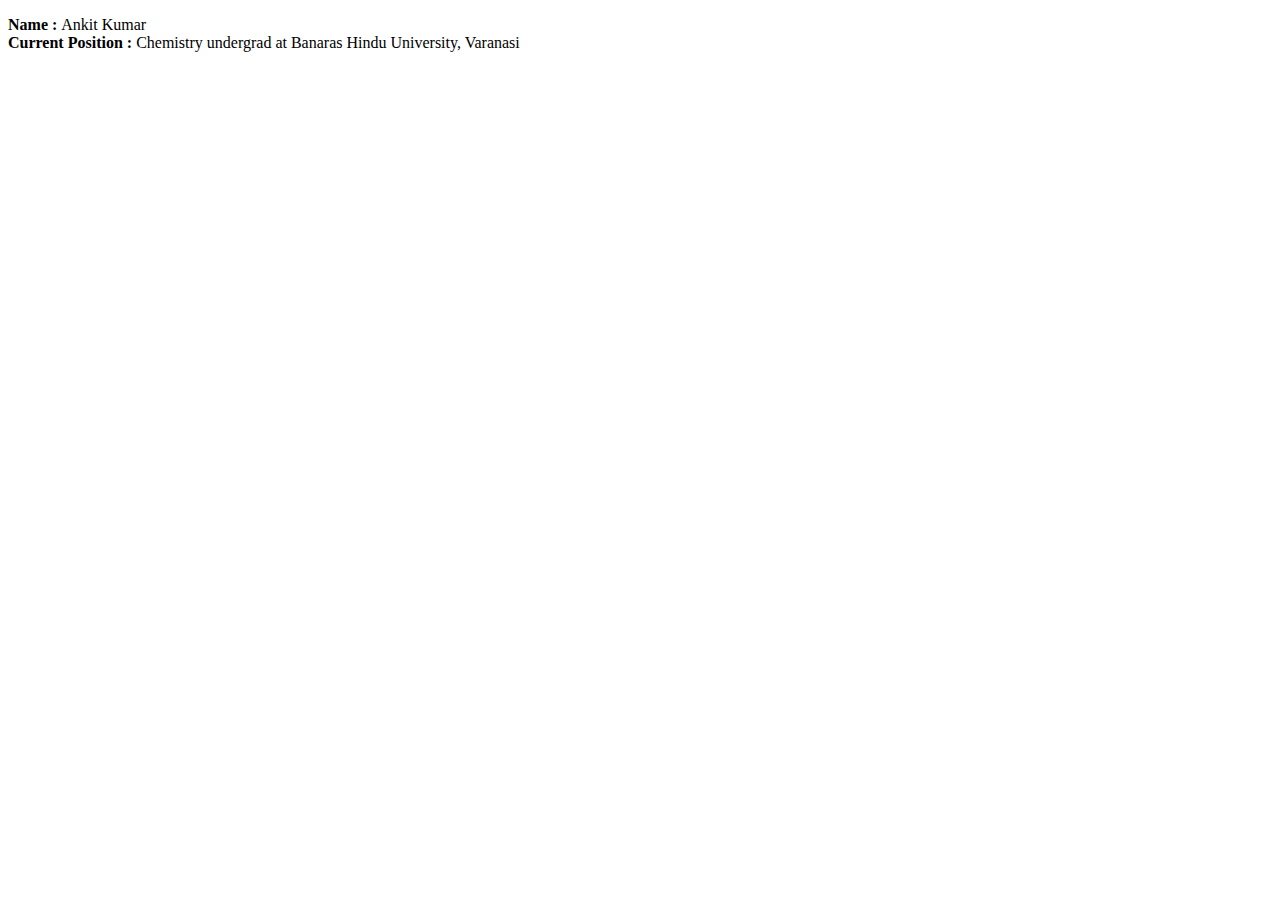
<file: About-me.html>
<!DOCTYPE html>
<html lang="en">
<head>
    <meta charset="UTF-8">
    <meta http-equiv="X-UA-Compatible" content="IE=edge">
    <meta name="viewport" content="width=device-width, initial-scale=1.0">
    <title>Document</title>
</head>
<body>
    <p><strong>Name : </strong>Ankit Kumar<br>
        <strong>Current Position :</strong> Chemistry undergrad at 
        Banaras Hindu University, Varanasi
    </p>
    
</body>
</html>
</file>
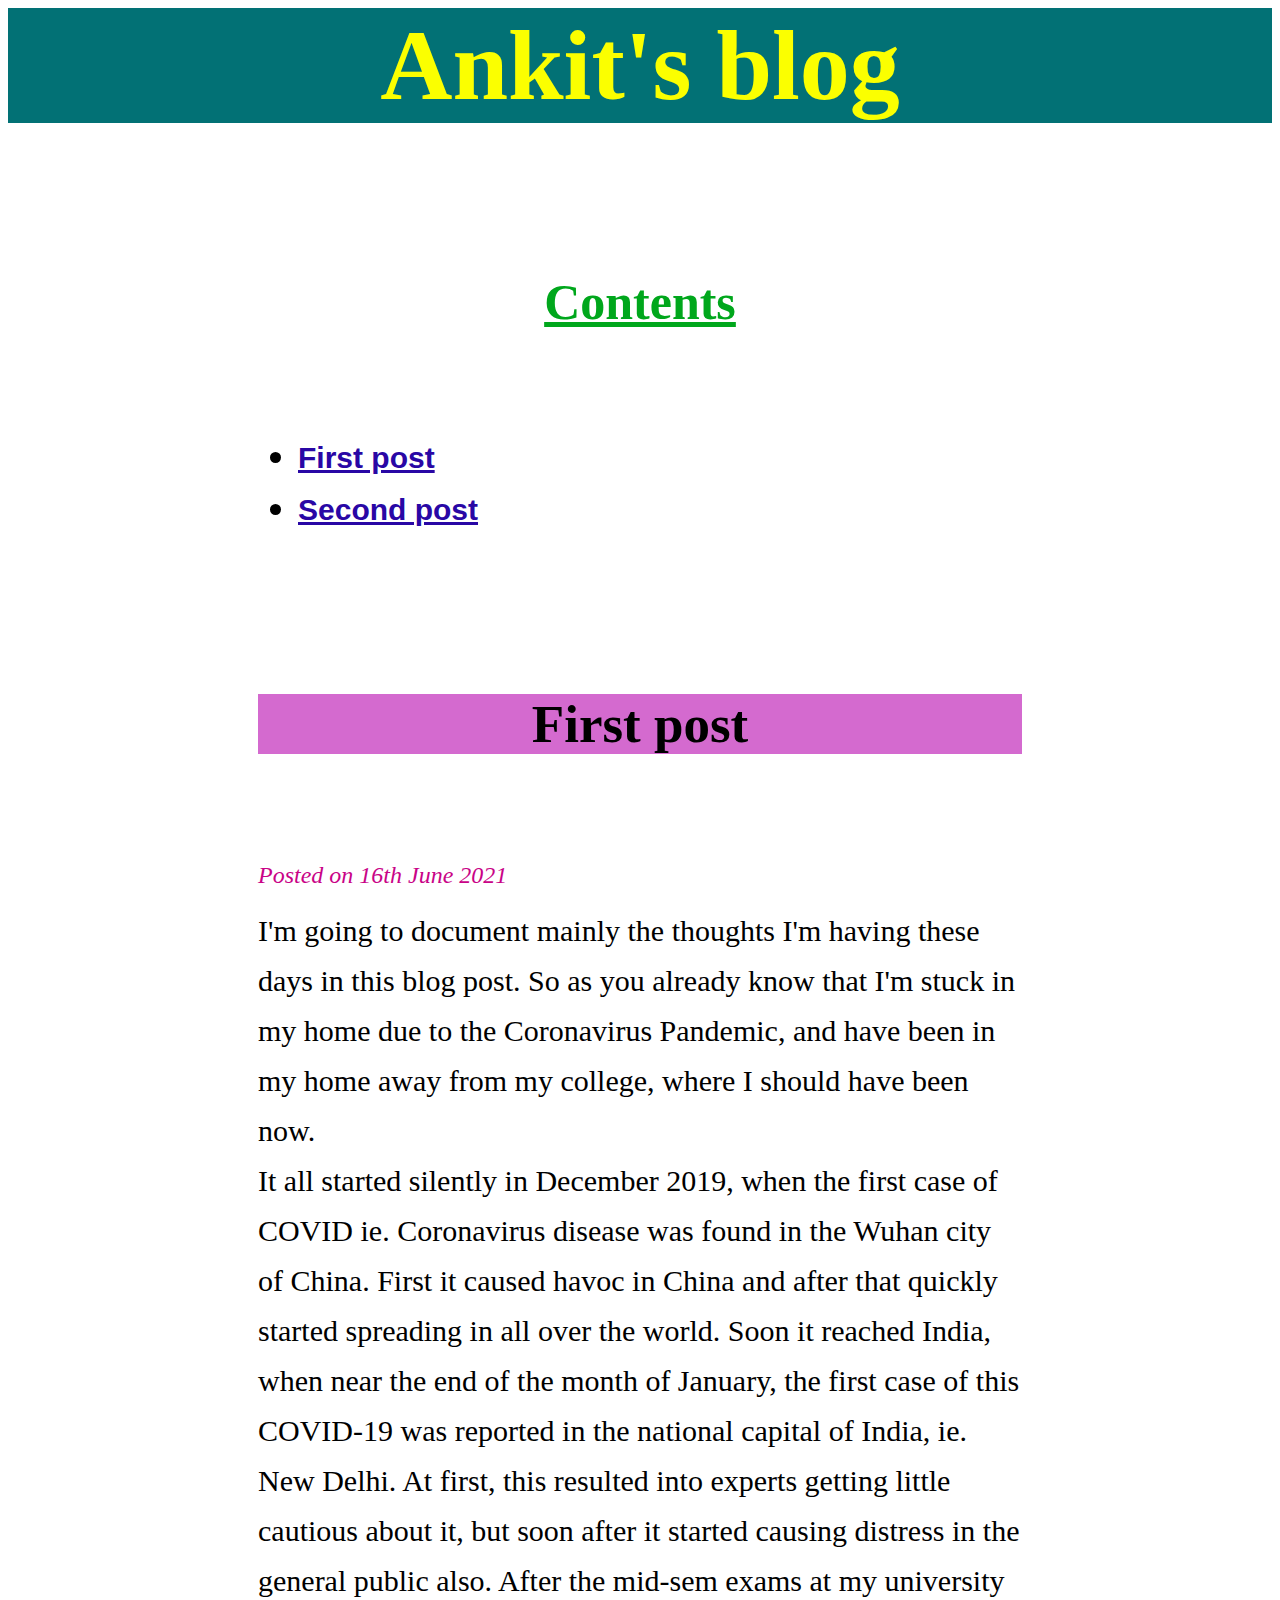
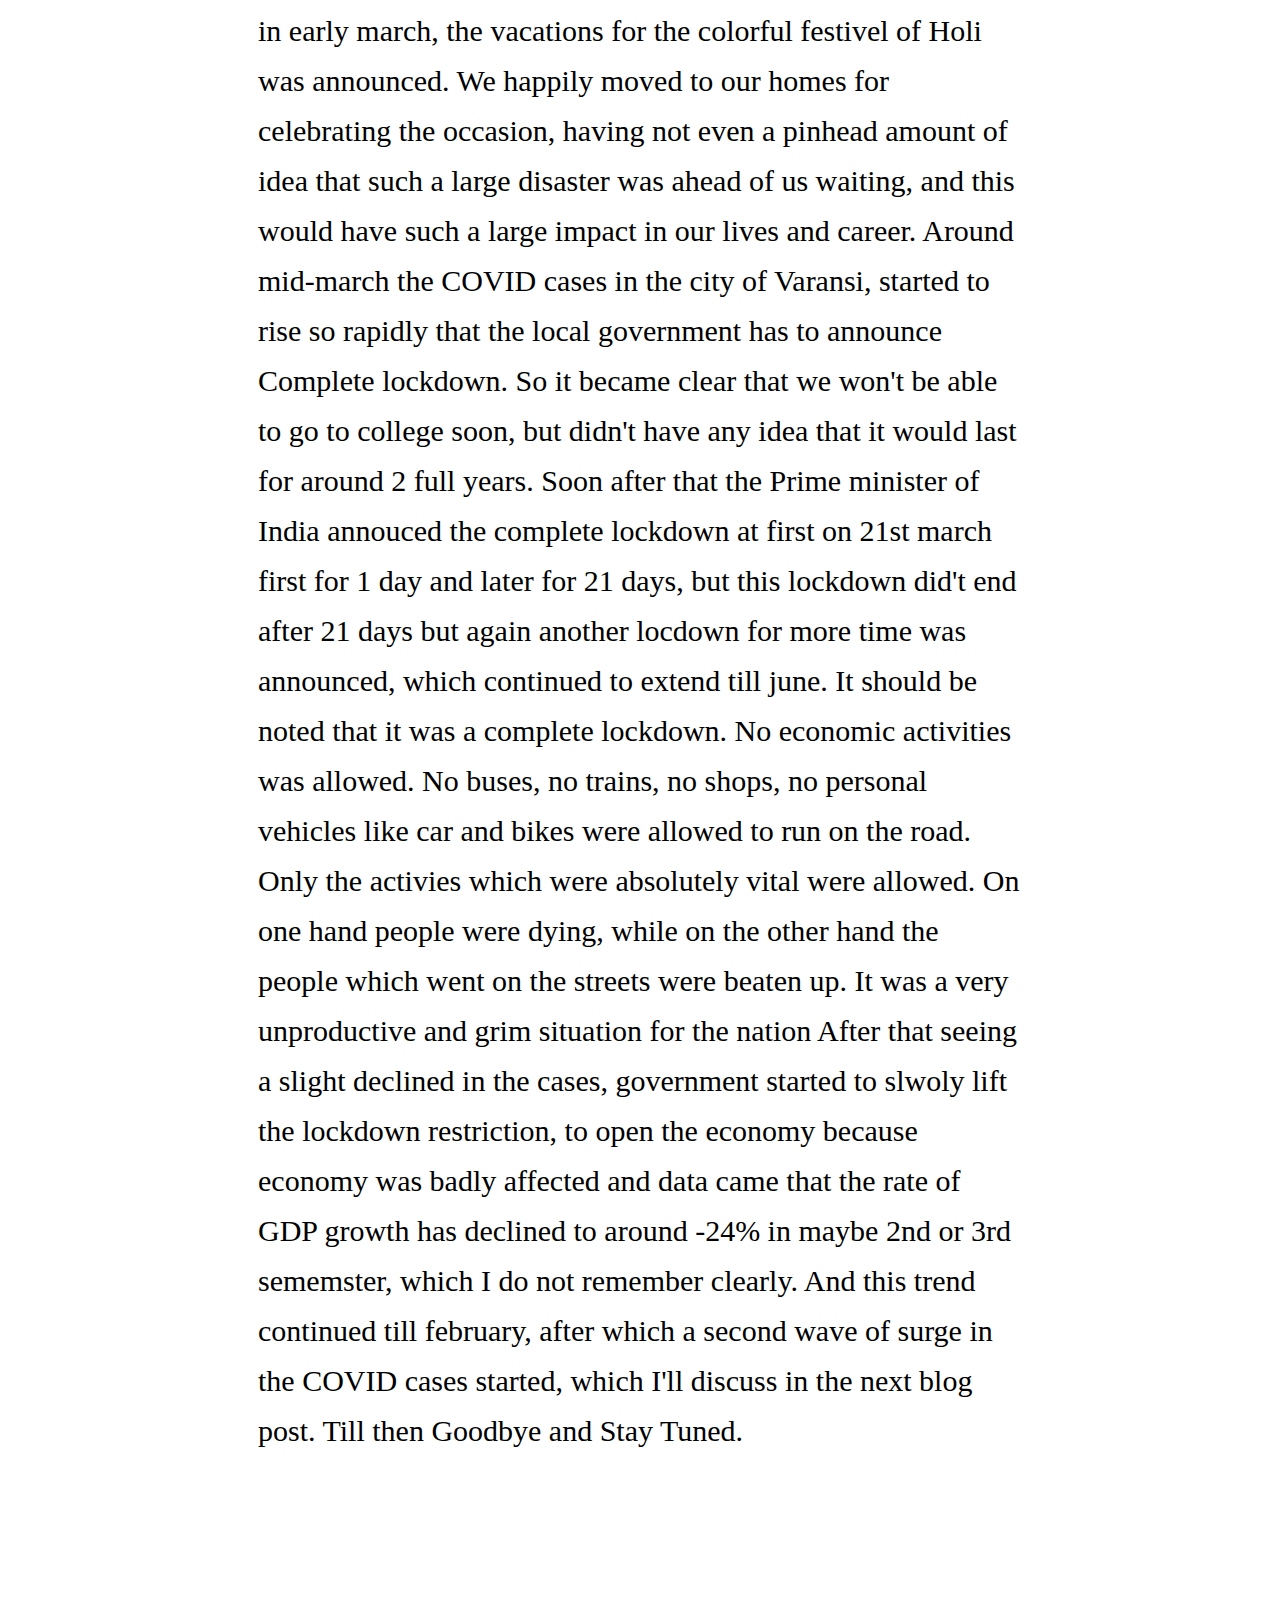
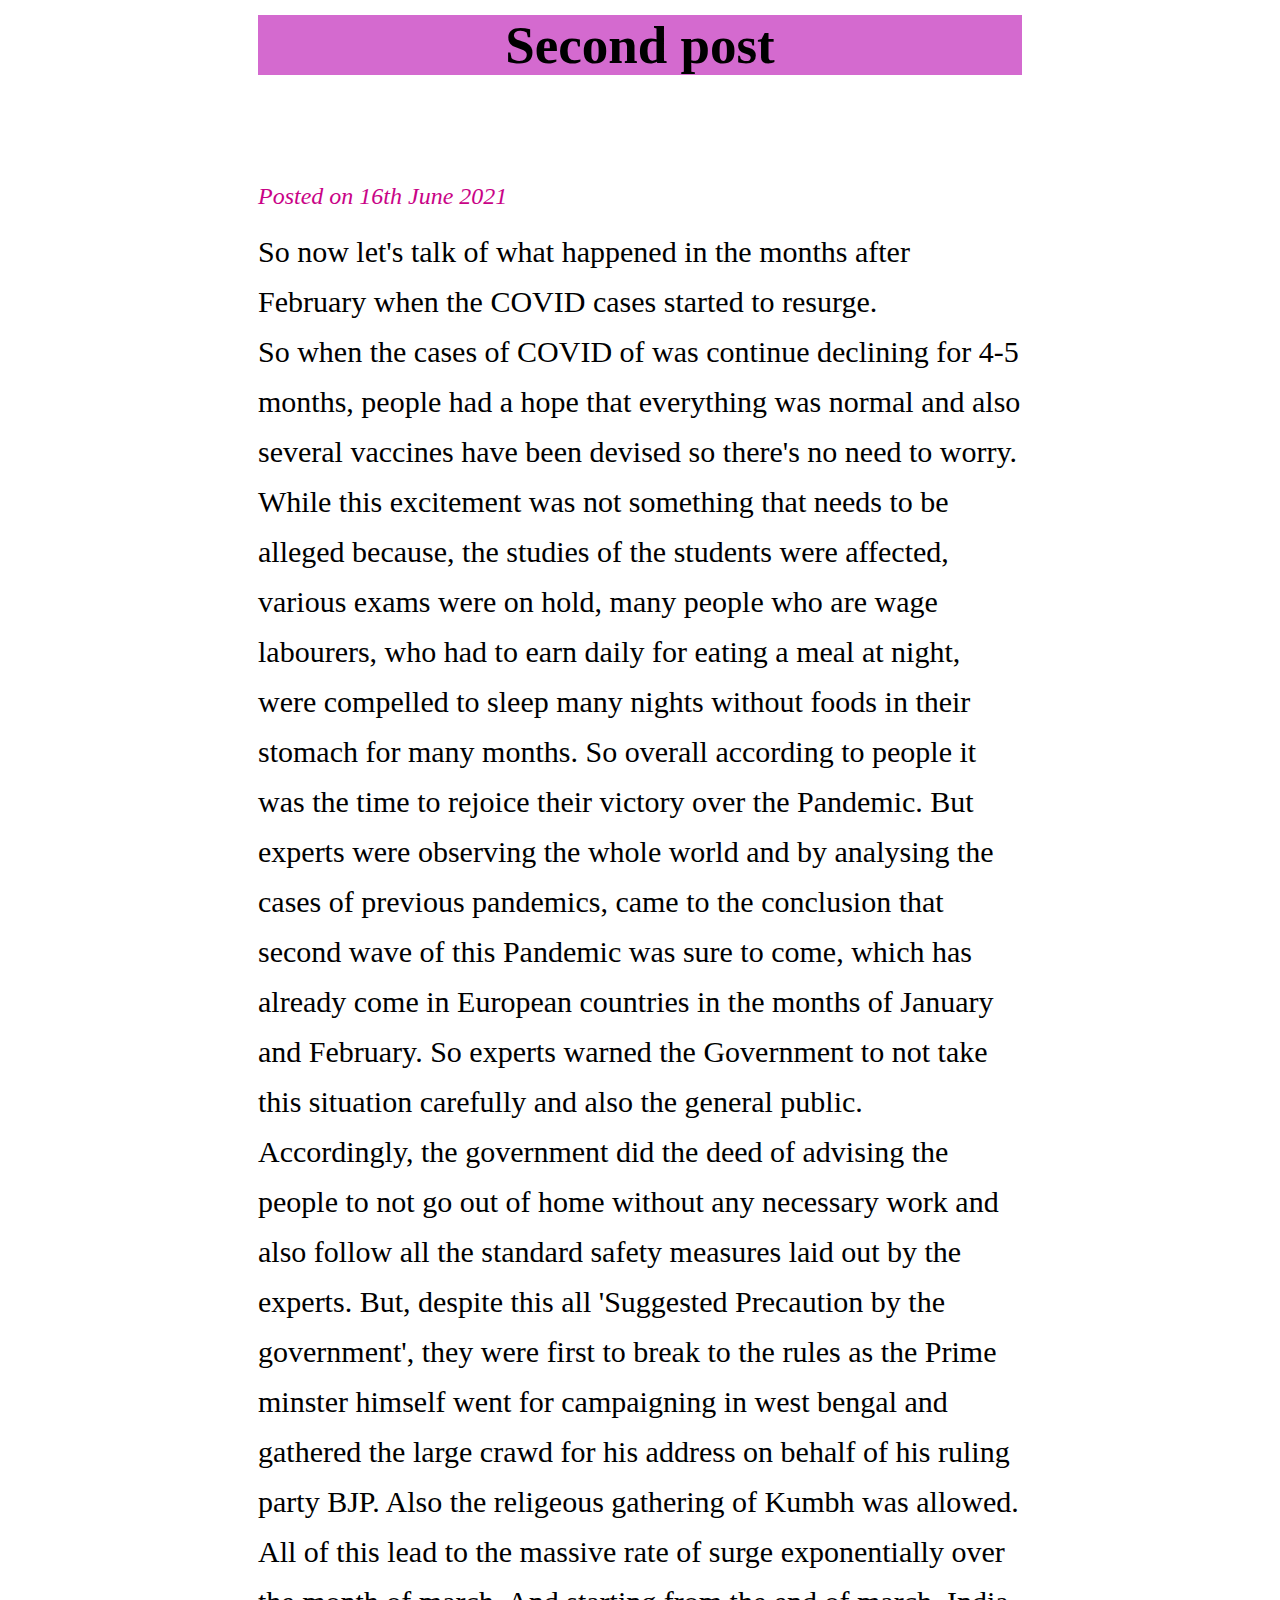
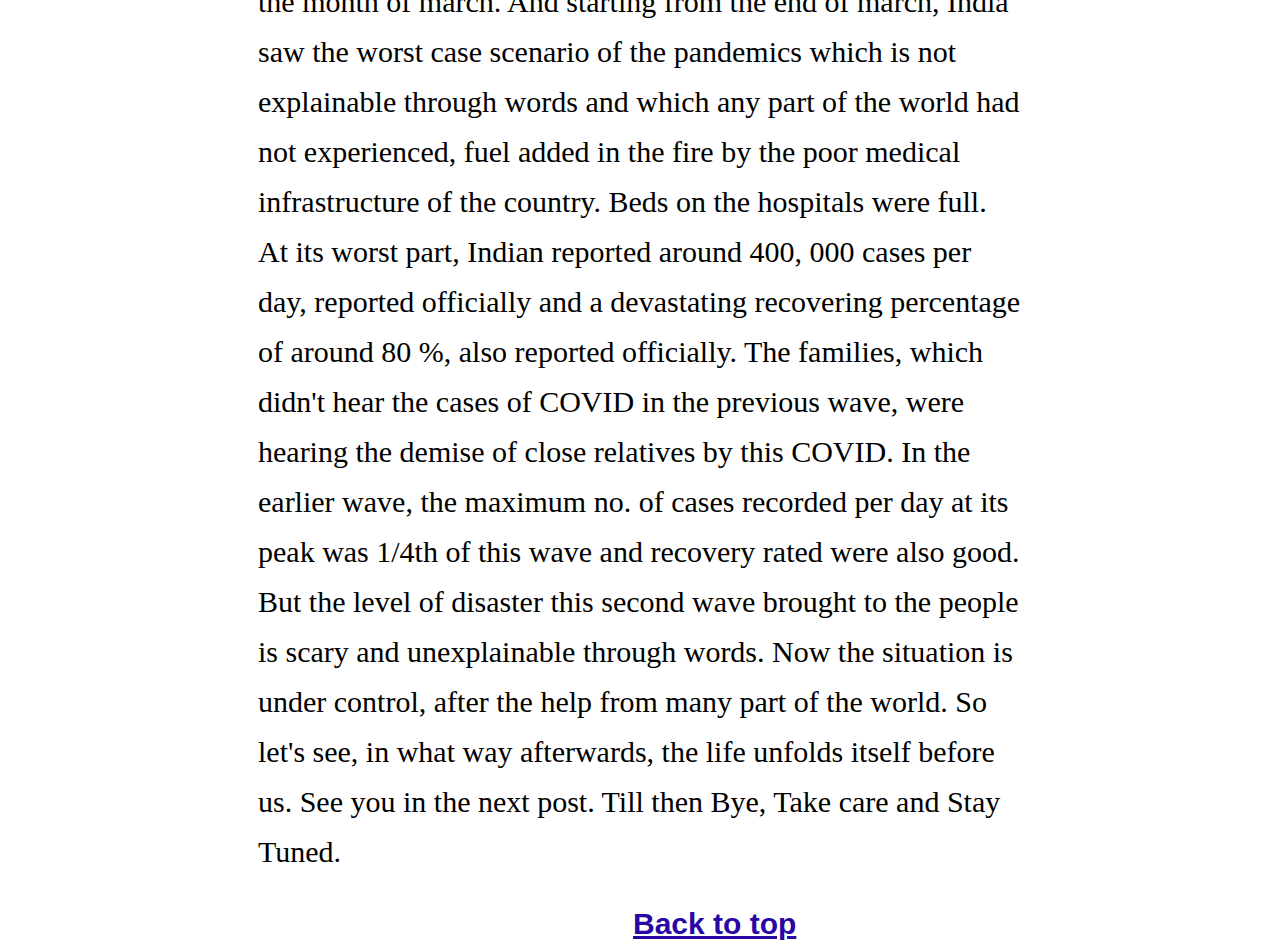
<file: Ankit's blog.html>
<!DOCTYPE html>
<html>
    <head>
        <meta charset="utf-8">
        <title>Project: Blog</title>
        
        <style>
            h1 {
                font-size: 100px;
                text-align: center;
                color: rgb(251, 255, 0);
                background: rgb(2, 113, 117);
                font-family: rockwell;
                margin-block-start: 0px;


            }
            
            #con {
                font-size: 50px;
                text-align: center;
                font-family: verdana;
                color: rgb(0, 167, 28);
                text-decoration: underline;
                margin-block-start: 3em;
                margin-block-end: 2em;
                
                }

            p {
                font-family: verdana;
                letter-spacing: 0px;
                line-height: 50px;
                font-family: verdana;
                font-size: 30px;
                margin-left: 250px;
                margin-right: 250px;

            }
                
            body {
                background-color:rgb(255, 255, 255);
            }
            
            h2 {
                background-color: rgb(212, 106, 207);
                text-align: center;
                font-size: 53px;
                margin-inline-start: 250px;
                margin-inline-end: 250px;
                margin-block-start: 3em;

            }
            
            a {
                color: rgb(41, 7, 165);
                font-size: 30px;
                font-weight: bold;
                font-family: -apple-system, BlinkMacSystemFont, 'Segoe UI', Roboto, Oxygen, Ubuntu, Cantarell, 'Open Sans', 'Helvetica Neue', sans-serif;
            }


            li {
                margin-left: 250px;
                font-size: 35px;
                line-height: 50px;
                font-family: Impact, Haettenschweiler, 'Arial Narrow Bold', sans-serif;
            }

            .date {
               color: rgb(201, 3, 135);
               font-size: x-large;
               font-style: italic;
               margin-block-start: 4em;
               margin-block-end: -1em;
           }

           #ttt {
            margin-inline-start: 625px;
           }


           
        </style>
    </head>
    <body>
        
        <h1 id="btt">Ankit's blog</h1>

        <h3 id= "con">Contents</h3>
        <ul>
            <li><a href="#first-post">First post</a></li>
            <li><a href="#second-post">Second post</a></li>

        </ul>
        
        
        <h2 id="first-post">First post</h2>
        <p class="date">Posted on 16th June 2021</p>
        
        <p>I'm going to document mainly the thoughts I'm having these days in this blog post. So as you already know that I'm stuck in my home due to
            the Coronavirus Pandemic, and have been in my home away from my college, where I should have been now. <br>
            It all started silently in December 2019, when the first case of COVID ie. Coronavirus disease was found in the Wuhan city of China. First it caused havoc
            in China and after that quickly started spreading in all over the world. Soon it reached India, when near the end of the month of January, the first case 
            of this COVID-19 was reported in the national capital of India, ie. New Delhi. At first, this resulted into experts getting little cautious about it, but 
            soon after it started causing distress in the general public also. After the mid-sem exams at my university in early march, the vacations for the colorful 
            festivel of Holi was announced. We happily moved to our homes for celebrating the occasion, having not even a pinhead amount of idea that such a large
            disaster was ahead of us waiting, and this would have such a large impact in our lives and career. Around mid-march the COVID cases in the city of Varansi,
            started to rise so rapidly that the local government has to announce Complete lockdown. So it became clear that we won't be able to go to college soon, but 
            didn't have any idea that it would last for around 2 full years. Soon after that the Prime minister of India annouced the complete lockdown at first on 21st
            march first for 1 day and later for 21 days, but this lockdown did't end after 21 days but again another locdown for more time was announced, which 
            continued to extend till june. It should be noted that it was a complete lockdown. No economic activities was allowed. No buses, no trains, no shops, 
            no personal vehicles like car and bikes were allowed to run on the road. Only the activies which were absolutely vital were allowed. On one hand people
            were dying, while on the other hand the people which went on the streets were beaten up. It was a very unproductive and grim situation for the nation 
            After that seeing a slight declined in the cases, government started to slwoly lift the lockdown restriction, to open the economy because economy was
            badly affected and data came that the rate of GDP growth has declined to around -24% in maybe 2nd or 3rd sememster, which I do not remember clearly.
            And this trend continued till february, after which a second wave of surge in the COVID cases started, which I'll discuss in the next blog post. Till
            then Goodbye and Stay Tuned. 
        </p>
        
        
        
        <h2 id="second-post">Second post</h2>
        <p class="date">Posted on 16th June 2021</p>
        
        <p>
            So now let's talk of what happened in the months after February when the COVID cases started to resurge. <br>
            So when the cases of COVID of was continue declining for 4-5 months, people had a hope that everything was normal and also several vaccines have been
            devised so there's no need to worry. While this excitement was not something that needs to be alleged because, the studies of the students were affected, 
            various exams were on hold, many people who are wage labourers, who had to earn daily for eating a meal at night, were compelled to sleep many nights 
            without foods in their stomach for many months. So overall according to people it was the time to rejoice their victory over the Pandemic. But experts 
            were observing the whole world and by analysing the cases of previous pandemics, came to the conclusion that second wave of this Pandemic was sure to
            come, which has already come in European countries in the months of January and February. So experts warned the Government to not take this situation
            carefully and also the general public. Accordingly, the government did the deed of advising the people to not go out of home without any necessary work
            and also follow all the standard safety measures laid out by the experts. But, despite this all 'Suggested Precaution by the government',  they were 
            first to break to the rules as the Prime minster himself went for campaigning in west bengal and gathered the large crawd for his address on behalf of
            his ruling party BJP. Also the religeous gathering of Kumbh was allowed. All of this lead to the massive rate of surge exponentially over the month of 
            march. And starting from the end of march, India saw the worst case scenario of the pandemics which is not explainable through words and which any part
            of the world had not experienced, fuel added in the fire by the poor medical infrastructure of the country. Beds on the hospitals were full. At its worst 
            part, Indian reported around 400, 000 cases per day, reported officially and a devastating recovering percentage of around 80 %, also reported officially.
            The families, which didn't hear the cases of COVID in the previous wave, were hearing the demise of close relatives by this COVID. In the earlier wave, 
            the maximum no. of cases recorded per day at its peak was 1/4th of this wave and recovery rated were also good. But the level of disaster this second 
            wave brought to the people is scary and unexplainable through words. Now the situation is under control, after the help from many part of the world. 
            So let's see, in what way afterwards, the life unfolds itself before us. See you in the next post. Till then Bye, Take care and Stay Tuned.
        </p>
        
        <a href="#btt" id="ttt">Back to top</a>
        
    </body>
</html>
</file>
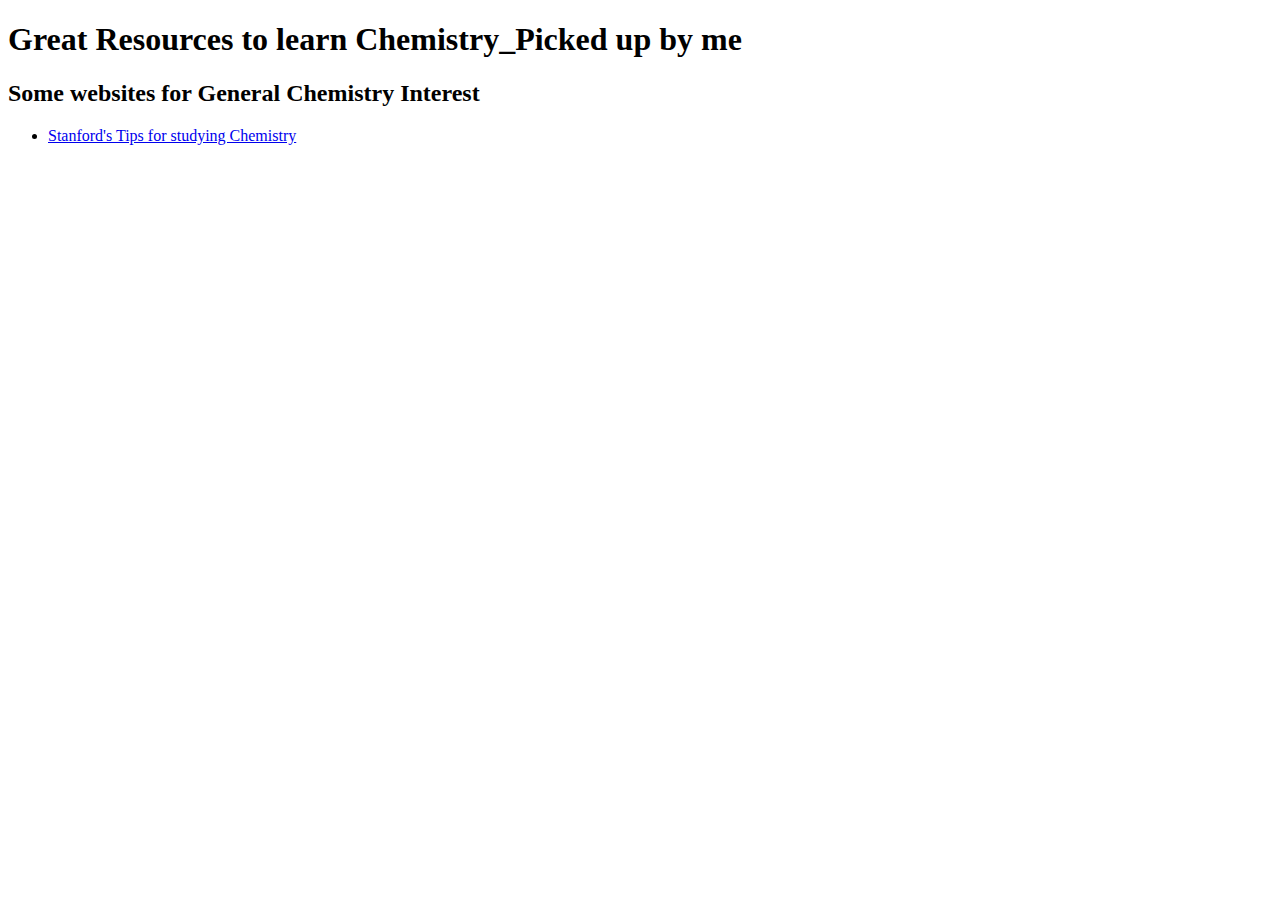
<file: Chemistry Resources.html>
<!DOCTYPE html>
<html lang="en">
<head>
    <meta charset="UTF-8">
    <meta http-equiv="X-UA-Compatible" content="IE=edge">
    <meta name="viewport" content="width=device-width, initial-scale=1.0">
    <title>Document</title>
</head>
<body>
    <h1>Great Resources to learn Chemistry_Picked up by me</h1>
    <h2>Some websites for General Chemistry Interest</h2>
    <ul>
        <li><a href="https://chemistry.stanford.edu/academics/chemical-education/student-success/study-tips">Stanford's Tips for studying Chemistry</a></li>
    </ul>
</body>
</html>
</file>
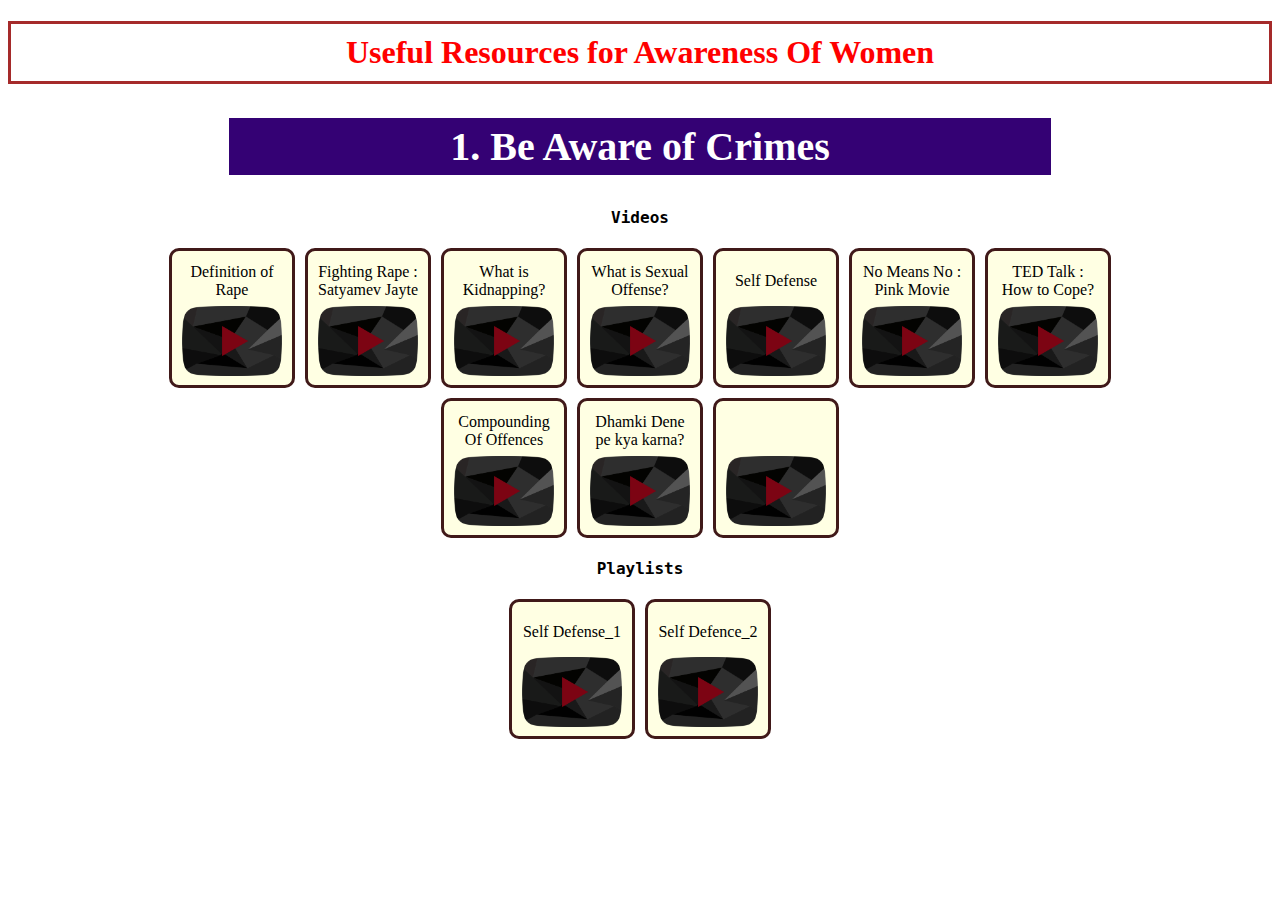
<file: safety m.html>
<!DOCTYPE html>
<html lang="en">
<head>
    <meta charset="UTF-8">
    <meta http-equiv="X-UA-Compatible" content="IE=edge">
    <meta name="viewport" content="width=device-width, initial-scale=1.0">
    <title>Safety Measures</title>
    <style>
        h1.main-heading {
            color: red;
            text-align: center;
            padding: 10px;
            border: solid;
            border-color: brown;
        }
        .source {
            border: 2px black;
            text-align: center;
            font-size: 2.5em;
            background-color: rgb(52, 1, 116);
            color: white;
            margin-inline: 17.5%;
            padding: 5px;
        }
        .content-type {
            text-align: center;
            font-weight: bold;
            font-size: large;
            font-family: monospace;
        }
        .flex-container {
            display: flex;
            flex-wrap: wrap;
            justify-content: center;
        }
        .single-content {
            display: block;
            margin-inline: 5px;
            margin-block: 5px;
            border: solid;
            border-radius: 10px;
            border-color: rgb(64, 25, 25);
            padding: 5px 10px 5px 10px;
            background-color: rgb(255, 255, 227);
        }
        .link-detail {  
            width: 100px;
            text-align: center;
            display: flex;
            align-items: center;
            justify-content: center;
            margin: 0;
            height: 50px;
            text-size-adjust: auto;
        }
        .full-one-type-content {
            width: 80%;
            margin-right: auto;
            margin-left: auto;
        }
    </style>
</head>
<body>
    <h1 class="main-heading">Useful Resources for Awareness Of Women</h1>
        <h2 class="source">1. Be Aware of Crimes</h2>
                        <div class="full-one-type-content">
                                <p class="content-type">Videos</p>
                                    <div class="flex-container">
                                        <div class="single-content"><p class="link-detail">Definition of Rape</p><a href="https://youtu.be/H9Ji0nKpGLA"><img src="assets/pb.png" alt="definition of rape" width="100px"></a></div>
                                        <div class="single-content"><p class="link-detail">Fighting Rape : Satyamev Jayte</p><a href="https://youtu.be/Ie4TK92gqVo"><img src="assets/pb.png" alt="" width="100px"></a></div>
                                        <div class="single-content"><p class="link-detail">What is Kidnapping?</p><a href="https://youtu.be/Ksa8gBMzkhw"><img src="assets/pb.png" alt="" width="100px"></a></div>
                                        <div class="single-content"><p class="link-detail">What is Sexual Offense?</p><a href="https://youtu.be/wGhQlj5Zosw"><img src="assets/pb.png" alt="" width="100px"></a></div>
                                        <div class="single-content"><p class="link-detail">Self Defense</p><a href="https://youtu.be/bE0_QZgIXPw"><img src="assets/pb.png" alt="" width="100px"></a></div>
                                        <div class="single-content"><p class="link-detail">No Means No : Pink Movie</p><a href=https://youtu.be/jyR1sLLWNHU"><img src="assets/pb.png" alt="" width="100px"></a></div>
                                        <div class="single-content"><p class="link-detail">TED Talk : How to Cope?</p><a href="https://youtu.be/ehTtJRHlk-0"><img src="assets/pb.png" alt="" width="100px"></a></div>
                                        <div class="single-content"><p class="link-detail">Compounding Of Offences</p><a href="https://youtu.be/2r1QMRnBr3I"><img src="assets/pb.png" alt="" width="100px"></a></div>
                                        <div class="single-content"><p class="link-detail">Dhamki Dene pe kya karna?</p><a href="https://youtu.be/suUQn_a1nQk"><img src="assets/pb.png" alt="" width="100px"></a></div>
                                        <div class="single-content"><p class="link-detail"></p><a href="https://youtu.be/2r1QMRnBr3I"><img src="assets/pb.png" alt="" width="100px"></a></div>

                                    </div>    
                                <p class="content-type">Playlists</p>
                                    <div class="flex-container">
                                        <div class="single-content"><p class="link-detail">Self Defense_1</p><a href="https://youtube.com/playlist?list=PLZVnhbxefraqvcWHSE7_layXFQ63TVRQb"><img src="assets/pb.png" alt="" width="100px"></a></div>
                                        <div class="single-content"><p class="link-detail">Self Defence_2</p><a href="https://youtu.be/Ie4TK92gqVo?list=PLCVC2x4Hzc2BrRnIE0I32kGIoGFbjBR84"><img src="assets/pb.png" alt="" width="100px"></a></div>
                                    </div>
                                    
                                

                        </div> 
                    

</body>
</html>
</file>
